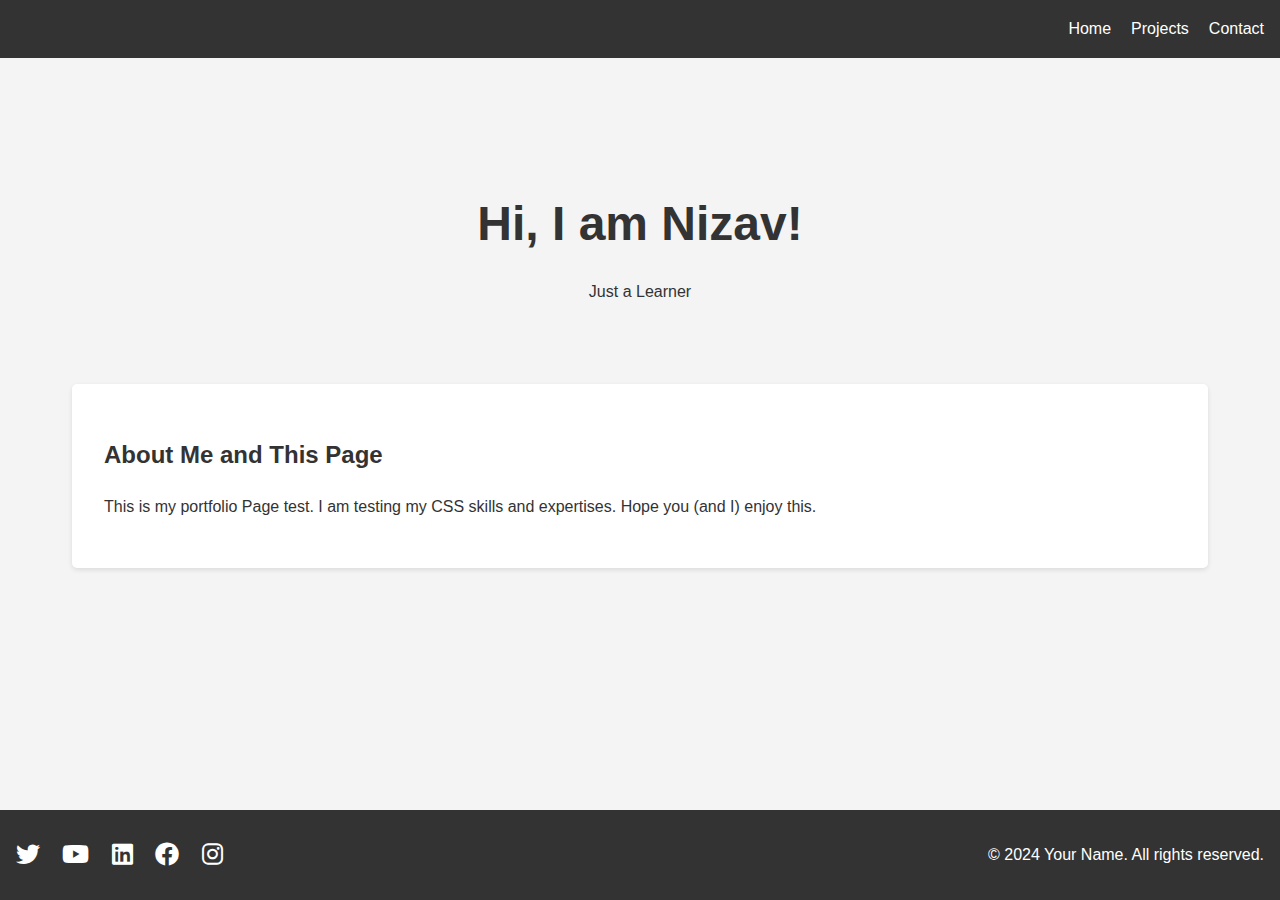
<file: index.html>
<!DOCTYPE html>
<html lang="en">
<head>
    <meta charset="UTF-8">
    <meta name="viewport" content="width=device-width, initial-scale=1.0">
    <title>Your Name - Portfolio</title>
    <link rel="stylesheet" href="styles.css">
    <link rel="stylesheet" href="https://cdnjs.cloudflare.com/ajax/libs/font-awesome/6.0.0-beta3/css/all.min.css">
</head>
<body>
    <header>
        <button id="menu-toggle" aria-label="Toggle menu">
            <span></span>
            <span></span>
            <span></span>
        </button>
        <nav>
            <ul>
                <li><a href="index.html">Home</a></li>
                <li><a href="projects.html">Projects</a></li>
                <li><a href="contact.html">Contact</a></li>
            </ul>
        </nav>

    </header>

    <main>
        <section id="hero">
            <h1>Hi, I am Nizav!</h1>
            <p>Just a Learner</p>
        </section>

        <section id="introduction">
            <h2>About Me and This Page</h2>
            <p>This is my portfolio Page test. I am testing my CSS skills and expertises. Hope you (and I) enjoy this.</p>
        </section>    </main>

    <footer>
        <div class="social-icons">
            <a href="#" target="_blank"><i class="fab fa-twitter"></i></a>
            <a href="#" target="_blank"><i class="fab fa-youtube"></i></a>
            <a href="#" target="_blank"><i class="fab fa-linkedin"></i></a>
            <a href="#" target="_blank"><i class="fab fa-facebook"></i></a>
            <a href="#" target="_blank"><i class="fab fa-instagram"></i></a>
        </div>
        <p>&copy; 2024 Your Name. All rights reserved.</p>
    </footer>

    <script src="script.js"></script>
</body>
</html>
</file>
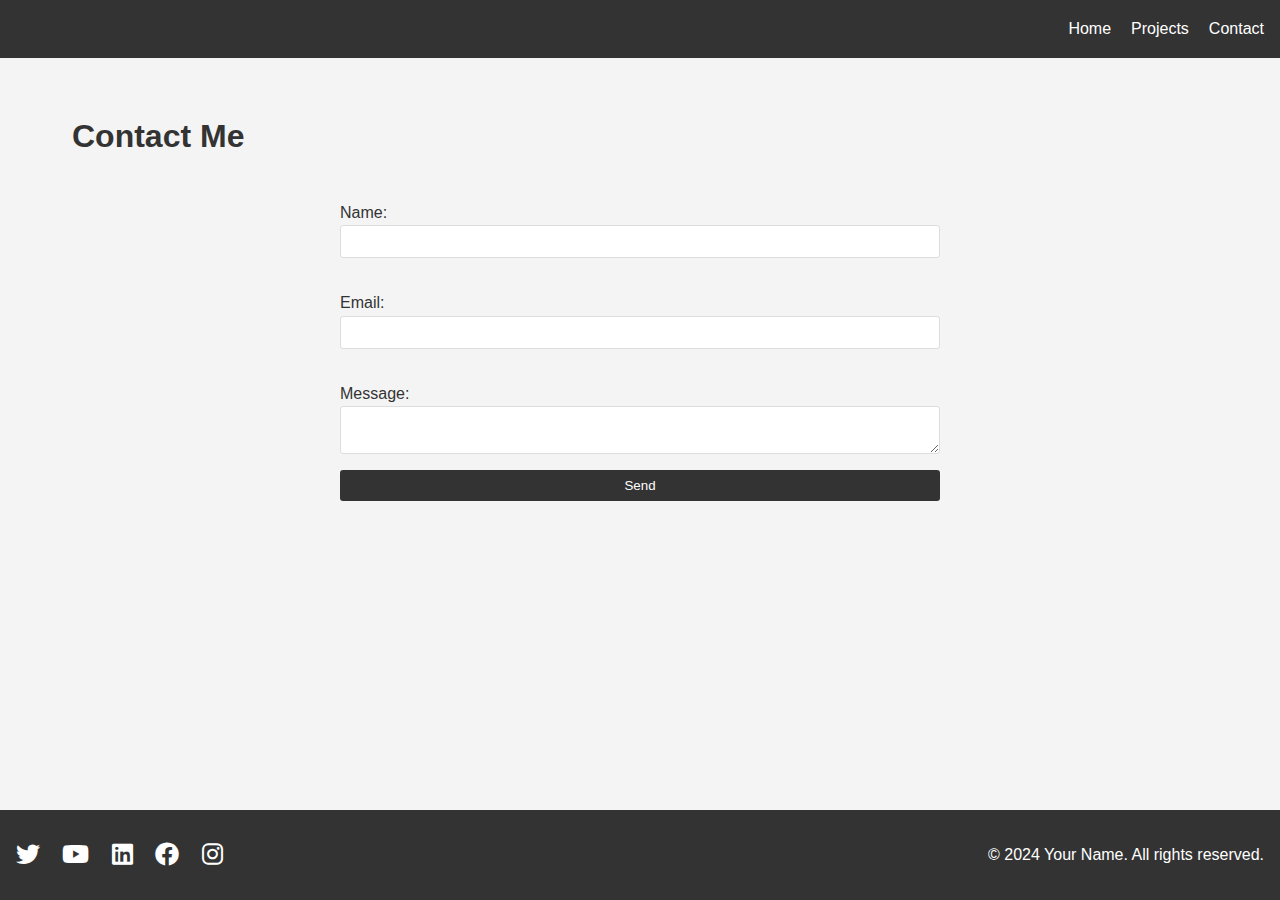
<file: contact.html>
<!DOCTYPE html>
<html lang="en">
<head>
    <meta charset="UTF-8">
    <meta name="viewport" content="width=device-width, initial-scale=1.0">
    <title>Your Name - Portfolio</title>
    <link rel="stylesheet" href="styles.css">
    <link rel="stylesheet" href="https://cdnjs.cloudflare.com/ajax/libs/font-awesome/6.0.0-beta3/css/all.min.css">
</head>
<body>
    <header>
        <button id="menu-toggle" aria-label="Toggle menu">
            <span></span>
            <span></span>
            <span></span>
        </button>
        <nav>
            <ul>
                <li><a href="index.html">Home</a></li>
                <li><a href="projects.html">Projects</a></li>
                <li><a href="contact.html">Contact</a></li>
            </ul>
        </nav>

    </header>

    <main>
        <h1>Contact Me</h1>
        <form id="contact-form">
            <label for="name">Name:</label>
            <input type="text" id="name" name="name" required>
        
            <label for="email">Email:</label>
            <input type="email" id="email" name="email" required>
        
            <label for="message">Message:</label>
            <textarea id="message" name="message" required></textarea>
        
            <button type="submit">Send</button>
        </form>
        </main>

    <footer>
        <div class="social-icons">
            <a href="#" target="_blank"><i class="fab fa-twitter"></i></a>
            <a href="#" target="_blank"><i class="fab fa-youtube"></i></a>
            <a href="#" target="_blank"><i class="fab fa-linkedin"></i></a>
            <a href="#" target="_blank"><i class="fab fa-facebook"></i></a>
            <a href="#" target="_blank"><i class="fab fa-instagram"></i></a>
        </div>
        <p>&copy; 2024 Your Name. All rights reserved.</p>
    </footer>

    <script src="script.js"></script>
</body>
</html>
</file>
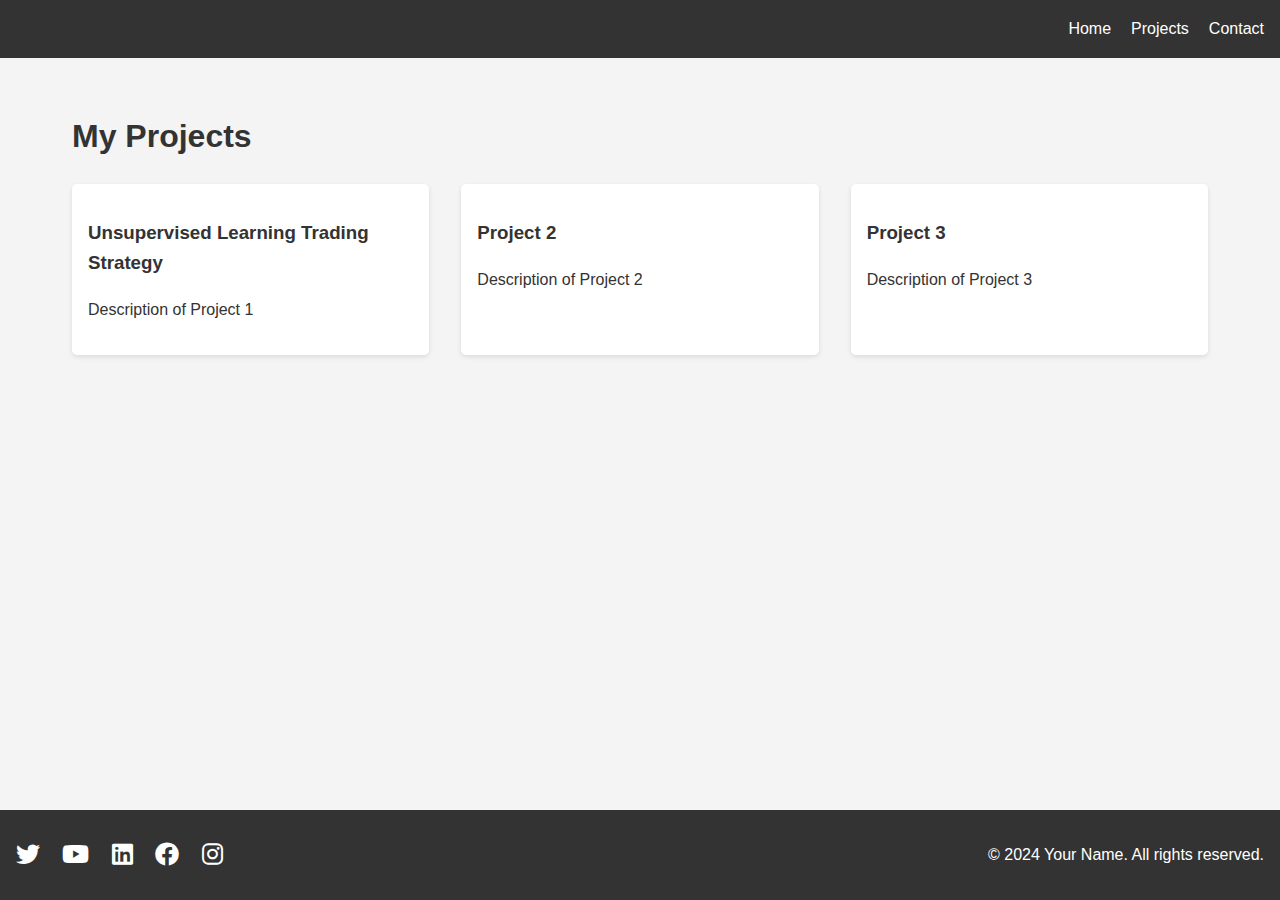
<file: projects.html>
<!DOCTYPE html>
<html lang="en">
<head>
    <meta charset="UTF-8">
    <meta name="viewport" content="width=device-width, initial-scale=1.0">
    <title>Your Name - Portfolio</title>
    <link rel="stylesheet" href="styles.css">
    <link rel="stylesheet" href="https://cdnjs.cloudflare.com/ajax/libs/font-awesome/6.0.0-beta3/css/all.min.css">
</head>
<body>
    <header>
        <button id="menu-toggle" aria-label="Toggle menu">
            <span></span>
            <span></span>
            <span></span>
        </button>
        <nav>
            <ul>
                <li><a href="index.html">Home</a></li>
                <li><a href="projects.html">Projects</a></li>
                <li><a href="contact.html">Contact</a></li>
            </ul>
        </nav>
 
    </header>

    <main>

        <h1>My Projects</h1>
        <div id="projects-container">
            <!-- Projects will be added here -->
        </div>    </main>

    <footer>
        <div class="social-icons">
            <a href="#" target="_blank"><i class="fab fa-twitter"></i></a>
            <a href="#" target="_blank"><i class="fab fa-youtube"></i></a>
            <a href="#" target="_blank"><i class="fab fa-linkedin"></i></a>
            <a href="#" target="_blank"><i class="fab fa-facebook"></i></a>
            <a href="#" target="_blank"><i class="fab fa-instagram"></i></a>
        </div>
        <p>&copy; 2024 Your Name. All rights reserved.</p>
    </footer>

    <script src="script.js"></script>
</body>
</html>
</file>
<file: styles.css>
* {
    box-sizing: border-box;
}

body {
    font-family: Arial, sans-serif;
    line-height: 1.6;
    margin: 0;
    padding: 0;
    background-color: #f4f4f4;
    color: #333;
    min-height: 100vh;
    display: flex;
    flex-direction: column;
}

header {
    background-color: #333;
    color: #fff;
    padding: 1rem;
    width: 100%;
    display: flex;
    justify-content: flex-end;
    align-items: center;
    position: relative;
}
nav {
    display: flex;
}

nav ul {
    list-style-type: none;
    padding: 0;
    margin: 0;
    display: flex;
}

nav ul li {
    margin-right: 20px;
}

nav ul li:last-child {
    margin-right: 0;
}

nav ul li a {
    color: #fff;
    text-decoration: none;
}

#menu-toggle {
    display: none;
    background: none;
    border: none;
    cursor: pointer;
    padding: 0;
    width: 30px;
    height: 30px;

}

#menu-toggle span {
    display: block;
    width: 100%;
    height: 3px;
    background-color: #fff;
    margin: 5px 0;
    transition: 0.4s;
}

main {
    flex: 1;
    padding: 2rem;
    width: 100%;
    max-width: 1200px;
    margin: 0 auto;
    transition: opacity 0.5s ease;
}

h1 {
    color: #333;
}

#hero {
    text-align: center;
    padding: 4rem 0;
    width: 100%;
}

#hero h1 {
    font-size: 3rem;
    margin-bottom: 0.5rem;
    transition: transform 0.3s ease;
}

#hero h1:hover {
    animation: pulse 1s infinite;
}

@keyframes pulse {
    0% { transform: scale(1); }
    50% { transform: scale(1.1); }
    100% { transform: scale(1); }
}

#introduction {
    background-color: #fff;
    padding: 2rem;
    border-radius: 5px;
    box-shadow: 0 2px 5px rgba(0, 0, 0, 0.1);
    width: 100%;
}

#projects-container {
    display: grid;
    grid-template-columns: repeat(auto-fit, minmax(250px, 1fr));
    gap: 2rem;
    width: 100%;
}

.project-card {
    background-color: #fff;
    padding: 1rem;
    border-radius: 5px;
    box-shadow: 0 2px 5px rgba(0, 0, 0, 0.1);
    transition: transform 0.3s ease, box-shadow 0.3s ease;
}

.project-card:hover {
    transform: scale(1.05);
    box-shadow: 0 4px 10px rgba(0, 0, 0, 0.2);
}

body.project-hovered > main > *:not(#projects-container),
body.project-hovered > main > #projects-container > .project-card:not(:hover) {
    filter: blur(5px);
    transition: filter 0.3s ease;
}

form {
    display: flex;
    flex-direction: column;
    width: 100%;
    max-width: 600px;
    margin: 0 auto;
}

label {
    margin-top: 1rem;
}

input, textarea {
    margin-bottom: 1rem;
    padding: 0.5rem;
    border: 1px solid #ddd;
    border-radius: 3px;
    width: 100%;
}

button {
    background-color: #333;
    color: #fff;
    padding: 0.5rem 1rem;
    border: none;
    border-radius: 3px;
    cursor: pointer;
    width: 100%;
}

button:hover {
    background-color: #555;
}

footer {
    background-color: #333;
    color: #fff;
    padding: 1rem;
    width: 100%;
    display: flex;
    justify-content: space-between;
    align-items: center;
}

.social-icons a {
    color: #fff;
    font-size: 1.5rem;
    margin-right: 18px;
    text-decoration: none;
}

@media screen and (max-width: 768px) {
    #menu-toggle {
        display: block;
    }

    nav {
        position: absolute;
        top: 100%;
        right: 0;
        background-color: #333;
        width: 200px;
        max-height: 0;
        overflow: hidden;
        transition: max-height 0.3s ease-out;
    }

    nav.active {
        max-height: 300px;
    }

    nav ul {
        flex-direction: column;
        align-items: flex-start;
        padding: 10px;
    }

    nav ul li {
        margin: 10px 0;
    }

    footer {
        flex-direction: column;
        text-align: center;
    }

    .social-icons {
        margin-bottom: 10px;
    }
}

@media screen and (max-width: 480px) {
    #hero h1 {
        font-size: 2rem;
    }

    #projects-container {
        grid-template-columns: 1fr;
    }
}
</file>
